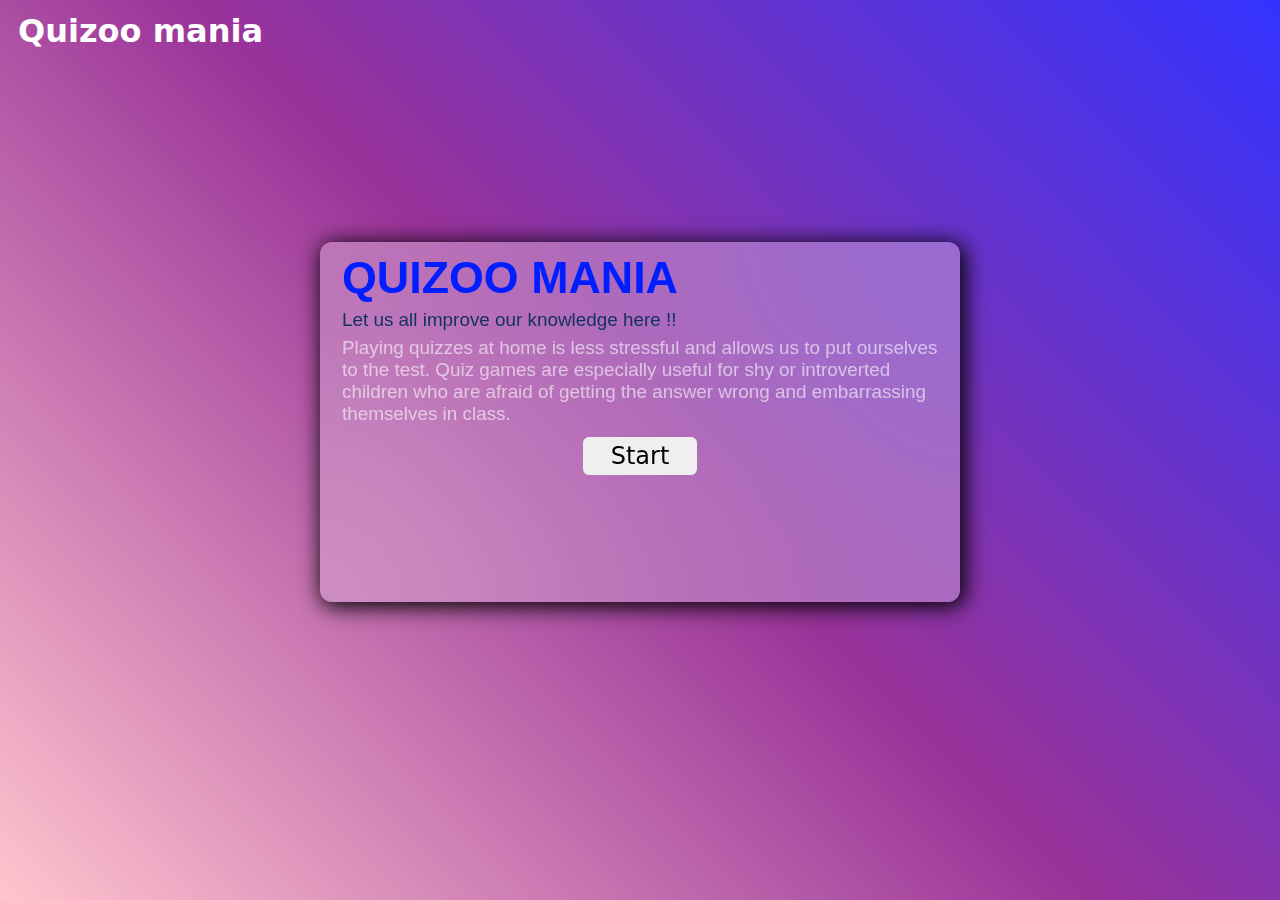
<file: index.html>
<!DOCTYPE html>
<html lang="en">

<head>
    <meta charset="UTF-8">
    <meta name="viewport" content="width=device-width, initial-scale=1.0">
    <title>Quiz | Web Dev</title>
    <link rel="stylesheet" href="./quiz web/style.css">
    <link rel="stylesheet" href="https://cdnjs.cloudflare.com/ajax/libs/font-awesome/6.4.2/css/all.min.css"
        integrity="sha512-z3gLpd7yknf1YoNbCzqRKc4qyor8gaKU1qmn+CShxbuBusANI9QpRohGBreCFkKxLhei6S9CQXFEbbKuqLg0DA=="
        crossorigin="anonymous" referrerpolicy="no-referrer" />
    <link rel="stylesheet" href="./quiz web/responsive.css">
</head>

<body>
    <div id="main">
        <header>
            <nav id="navbar">
                <div class="nav-head">
                    <h1>Quizoo <span>mania</span></h1>
                </div>
            </nav>
        </header>

        <div id="container">
            <div class="container-details">
                <h1>Quizoo Mania</h1>
                <h3>Let us all improve our knowledge here !!</h3>
                <p>
                    Playing quizzes at home is less stressful and allows us to put ourselves to the test. Quiz games are
                    especially useful for shy or introverted children who are afraid of getting the answer wrong and
                    embarrassing themselves in class.
                </p>
                <div class="btn">
                    <button id="startBtn">Start</button>
                </div>
            </div>
        </div>

        <div id="game-container">
            <div id="display">
                <div class="numberOfQuestion">
                    <h1 id="displayQuestionNumber">1/7</h1>
                </div>
                <div class="ques">
                    <h1 id="text-ques">Welcome to quizo mania</h1>
                </div>
                <div class="answer">
                    <button id="text-ans">1 Answer</button>
                    <button id="text-ans">2 Answer</button>
                    <button id="text-ans">3 Answer</button>
                    <button id="text-ans">4 Answer</button>
                </div>
                <div class="btn">
                    <button id="nextQuestionBtn" class="bottom-btn">
                        <p>Next</p>
                        <i class="fa-solid fa-arrow-right"></i>
                    </button>
                    <button id="resultBtn" style="display: none;" class="bottom-btn"> Result </button>
                </div>
                <div class="resultDisplay">
                    <h1>Quizoo Mania</h1>
                    <h3 id="result">Your Score 2 out of 7</h3>

                    <button id="playAgainBtn">Play Again</button>
                </div>
            </div>
        </div>
    </div>

    <script src="https://cdnjs.cloudflare.com/ajax/libs/jquery/3.7.1/jquery.min.js"
        integrity="sha512-v2CJ7UaYy4JwqLDIrZUI/4hqeoQieOmAZNXBeQyjo21dadnwR+8ZaIJVT8EE2iyI61OV8e6M8PP2/4hpQINQ/g=="
        crossorigin="anonymous" referrerpolicy="no-referrer"></script>
    <script src="./quiz web/app.js"></script>
</body>

</html>
</file>
<file: quiz web/responsive.css>
@media (max-width: 768px) {
    .container-details {
        width: 80vw;
        height: 65vh;
    }

    #display {
        height: 90vh;
    }
}

@media (max-width: 965px) {
    #display {
        width: 90vw;
        height: 80vh;
    }
}

@media (max-width: 1125px) {
    #display {
        height: 80vh;
    }
}
</file>
<file: quiz web/style.css>
/* CSS RESET */
* {
    margin: 0;
    padding: 0;
    box-sizing: border-box;
}

/* CSS VARIABLE */
:root {
    /* FONT COLOR */
    --F-WHITE: #fff;
    --F-PURPLE: #C683D7;

    /* UTILS */
    --PAD-LEFT: 18px;
    --SHADOW-BLACK: 3px 3px 12px #8a8a8a;

    /* FONT FAMILY */
    --FIRST-FF: system-ui, -apple-system, BlinkMacSystemFont, 'Segoe UI', Roboto, Oxygen, Ubuntu, Cantarell, 'Open Sans', 'Helvetica Neue', sans-serif;
    --SECOND-FF: sans-serif;
}

/* GENERAL STYLES */
html,
body {
    scroll-behavior: smooth;
}

#main {
    background: linear-gradient(45deg, rgba(255, 182, 193, 0.8), rgba(128, 0, 128, 0.8), rgba(0, 0, 255, 0.8));
    width: 100%;
    height: 100vh;
}

/* STYLING NAVBAR */
header {
    color: var(--F-WHITE);
}

#navbar {
    padding: 12px var(--PAD-LEFT);
}

.nav-head h1 {
    font-size: 2rem;
    font-family: var(--FIRST-FF);
}

#container {
    width: 100%;
    height: 80vh;
    display: flex;
    align-items: center;
    justify-content: center;
}

.container-details {
    width: 50vw;
    height: 40vh;
    backdrop-filter: blur(80px);
    border-radius: 12px;
    background: #ffffff45;
    box-shadow: 3px 3px 22px 2px #000;
    padding: 10px 22px;
}

.container-details h1 {
    color: rgb(0, 30, 255);
    font-size: 2.8rem;
    text-transform: uppercase;
    font-family: var(--SECOND-FF);
}

.container-details h3 {
    color: rgb(18, 50, 95);
    font-size: 1.18rem;
    font-weight: 300;
    font-family: var(--SECOND-FF);
    line-height: 2.1rem;
}

.container-details p {
    color: var(--F-WHITE);
    opacity: .587;
    font-size: 1.18rem;
    font-weight: 200;
    font-family: var(--SECOND-FF);
}

.btn {
    width: 100%;
    display: flex;
    align-items: center;
    justify-content: center;
}

#startBtn {
    padding: 5px 28px;
    border-radius: 6px;
    outline: none;
    border: none;
    cursor: pointer;
    margin-top: 12px;
    font-family: var(--FIRST-FF);
    font-weight: 400;
    font-size: 1.5rem;
    transition: .5s ease-out;
}

#startBtn:hover {
    transform: scale(1.3);
}

/* STYLING GAME CONTAINER */
#game-container {
    background-color: #8EC5FC;
    background-image: linear-gradient(62deg, #8EC5FC 0%, #E0C3FC 100%);
    width: 100%;
    height: 100vh;
    position: fixed;
    top: 0;
    left: -100%;
    transition: all .3s ease-out;
    display: flex;
    align-items: center;
    justify-content: center;
}

#display {
    border: 2px solid rgba(139, 79, 251, 0.653);
    border-radius: 12px;
    height: 70vh;
    width: 60vw;
    backdrop-filter: blur(100px);
    background: transparent;
    box-shadow: 2px 3px 52px 11px rgb(166, 118, 255);
    overflow: hidden;
}

.numberOfQuestion {
    text-align: right;
    font-family: var(--SECOND-FF);
    padding: 1rem 2rem 0 2rem;
}


#text-ques {
    padding-top: 1rem;
    text-align: center;
    font-family: var(--FIRST-FF);
}

.bottom-btn {
    padding: 5px 21px;
    border-radius: 8px;
    box-shadow: var(--SHADOW-BLACK);
    border: none;
    outline: none;
    font-size: 1.8rem;
    font-family: var(--SECOND-FF);
    transition: all .3s ease-out;
    cursor: pointer;
    position: relative;
}

#nextQuestionBtn {
    position: relative;
}

#nextQuestionBtn p {
    opacity: 1;
    transition: all .3s ease-out;
}

#nextQuestionBtn i {
    position: absolute;
    top: 8px;
    left: 35px;
    opacity: 0;
    transition: all cubic-bezier(.17, .67, .71, .66) ease-out;
}

#nextQuestionBtn:hover p {
    opacity: 0;
}

#nextQuestionBtn:hover i {
    opacity: 1;
}

.answer {
    margin: 2rem 2rem;
    display: flex;
    flex-direction: column;
    gap: 1rem;
}

.ansBtn {
    font-size: 1.3rem;
    font-family: var(--FIRST-FF);
    font-weight: 400;
    cursor: pointer;
    display: block;
    text-align: left;
    border-radius: 4px;
    border: 1px solid black;
    color: #000;
    background: transparent;
    padding: 2px 12px;
    -webkit-user-select: none;
    transition: all .3s ease-out;
}

.ansBtn:hover {
    background-color: rgba(0, 0, 0, 0.801);
    color: rgb(255, 255, 255);
}

#text-ans {
    padding: 7px 18px;
    border-radius: 8px;
    outline: none;
    border: 1px solid #8a8a8a;
    font-size: 1.1rem;
    font-family: var(--SECOND-FF);
    text-align: left;
}

.resultDisplay {
    background-color: #fff;
    font-family: var(--SECOND-FF);
    position: absolute;
    top: 0;
    left: 0;
    width: 100%;
    height: 100%;
    opacity: 0;
    display: none;
    padding: 2rem;
}

.resultDisplay h1 {
    font-size: 3rem;
    font-weight: 500;
    line-height: 2;
}

.resultDisplay h3 {
    line-height: 3;
    font-weight: lighter;
    color: #2a2a2a;
    font-size: 1.3rem;
}

#playAgainBtn {
    padding: 7px 18px;
    border-radius: 4px;
    border: none;
    outline: 1px solid black;
    transition: all .8s ease-out;
}

#playAgainBtn:hover {
    outline: 1px solid rgb(255, 255, 255);
    background: #000;
    color: white;
}
</file>
